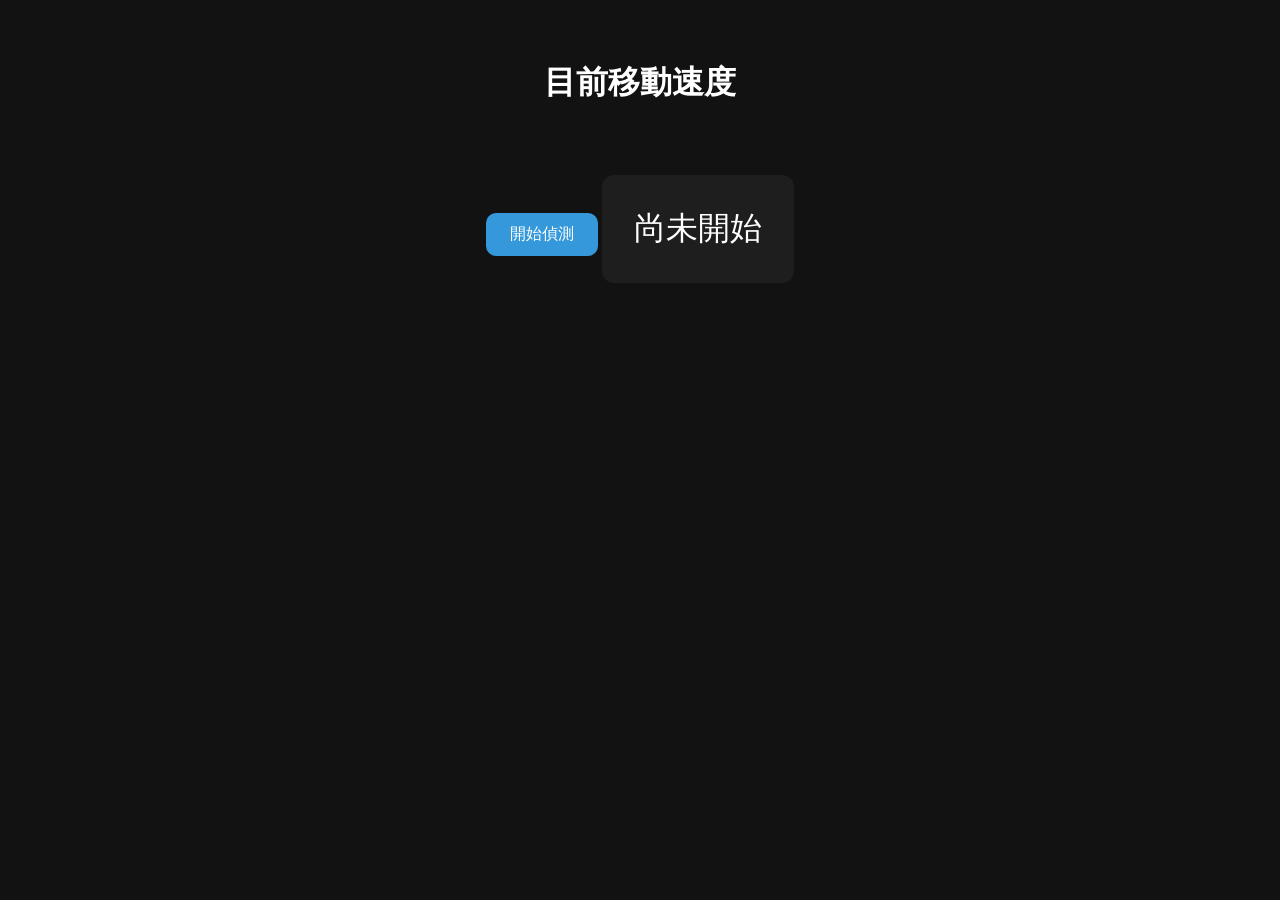
<file: 1.html>
<!DOCTYPE html>
<html lang="zh-Hant">
<head>
  <meta charset="UTF-8">
  <meta name="viewport" content="width=device-width, initial-scale=1.0">
  <title>GPS 速度讀取</title>
  <style>
    body {
      font-family: sans-serif;
      background: #121212;
      color: white;
      text-align: center;
      padding: 2em;
    }
    .speed-box {
      font-size: 2em;
      margin-top: 1.5em;
      background: #1e1e1e;
      padding: 1em;
      border-radius: 12px;
      display: inline-block;
    }
    button {
      padding: 0.7em 1.5em;
      font-size: 1em;
      border-radius: 10px;
      background: #3498db;
      color: white;
      border: none;
      cursor: pointer;
    }
  </style>
</head>
<body>
  <h1>目前移動速度</h1>
  <button onclick="startTracking()">開始偵測</button>
  <div id="speed" class="speed-box">尚未開始</div>

  <script>
    let watchId = null;

    function startTracking() {
      if (!navigator.geolocation) {
        document.getElementById('speed').textContent = '瀏覽器不支援 GPS';
        return;
      }

      document.getElementById('speed').textContent = '讀取中...';

      watchId = navigator.geolocation.watchPosition(
        (position) => {
          const speed = position.coords.speed; // 單位：公尺/秒
          let speedDisplay = '無法取得速度（可能靜止）';

          if (speed !== null && !isNaN(speed)) {
            const kmh = (speed * 3.6).toFixed(2); // 轉換為公里/小時
            speedDisplay = `🚗 ${kmh} km/h`;
          }

          document.getElementById('speed').textContent = speedDisplay;
        },
        (error) => {
          document.getElementById('speed').textContent = 'GPS 取得失敗：' + error.message;
        },
        {
          enableHighAccuracy: true,
          maximumAge: 1000,
          timeout: 10000
        }
      );
    }
  </script>
</body>
</html>
</file>
